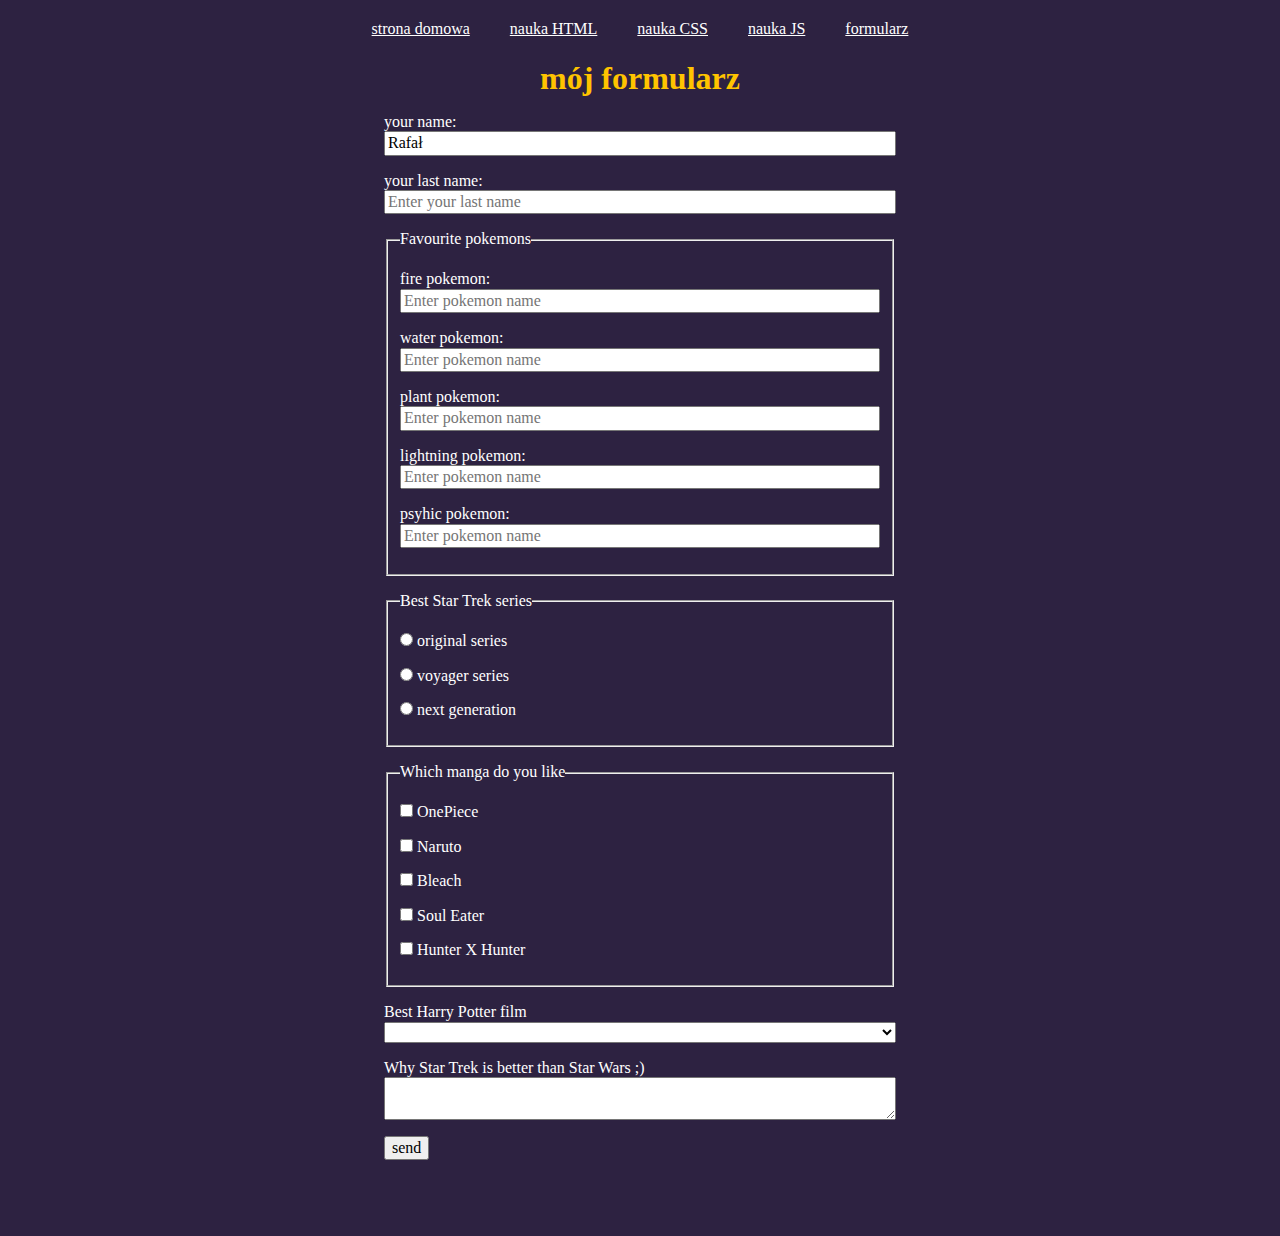
<file: form.html>
<!DOCTYPE html>
<html lang="pl">

<head>
  <meta charset="UTF-8">
  <meta name="viewport" content="width=device-width, initial-scale=1.0">
  <title>Document</title>
  <link href="style.css" rel="stylesheet" type="text/css" />
  <link href="normalize.css" rel="stylesheet" type="text/css" />
</head>

<body class="body__form">

  <header class="navigation">
    <nav class="navigation__content--form navigation__content--js">
      <a class="navigation__link" href="index.html">strona domowa</a>
      <a class="navigation__link" href="nauka-html.html">nauka HTML</a>
      <a class="navigation__link" href="nauka-css.html">nauka CSS</a>
      <a class="navigation__link" href="nauka-js.html">nauka JS</a>
      <a class="navigation__link" href="form.html">formularz</a>
    </nav>
  </header>

  <main class="form__main">
    <h1 class="form__header">mój formularz</h1>
    <form action="https://dev.cotenfrontend.pl" method="post" class="form">
      <p>
        <label class="form__label" for="firstName">your name:</label>
        <input class="form__input" value="Rafał" id="firstName" name="firstName">
      </p>
      <p>
        <label class="form__label">your last name:
          <input class="form__input" placeholder="Enter your last name" id="lastName" name="lastName">
        </label>
      </p>
      <p>
      <fieldset>
        <legend>Favourite pokemons</legend>
        <p>
          <label class="form__label">fire pokemon:
            <input class="form__input" placeholder="Enter pokemon name" id="firePokemon" name="firePokemon">
          </label>
        </p>
        <p>
          <label class="form__label">water pokemon:
            <input class="form__input" placeholder="Enter pokemon name" id="waterPokemon" name="waterPokemon">
          </label>
        </p>
        <p>
          <label class="form__label">plant pokemon:
            <input class="form__input" placeholder="Enter pokemon name" id="plantPokemon" name="plantPokemon">
          </label>
        </p>
        <p>
          <label class="form__label">lightning pokemon:
            <input class="form__input" placeholder="Enter pokemon name" id="lightningPokemon" name="lightningPokemon">
          </label>
        </p>
        <p>
          <label class="form__label">psyhic pokemon:
            <input class="form__input" placeholder="Enter pokemon name" id="psyhicPokemon" name="psyhicPokemon">
          </label>
        </p>
      </fieldset>
    </p>
      <fieldset>
        <legend>Best Star Trek series</legend>
        <p>
          <label class="form__label--aside">
            <input name="bestSTSeries" type="radio" value="original series"> original series
          </label>
        </p>
        <p>
          <label class="form__label--aside">
            <input name="bestSTSeries" type="radio" value="voyager series"> voyager series
          </label>
        </p>
        <p>
          <label class="form__label--aside">
            <input name="bestSTSeries" type="radio" value="next generation series"> next generation
          </label>
        </p>

      </fieldset>
      <p>
      <fieldset>
        <legend>Which manga do you like</legend>
        <p>
          <label class="form__label--aside">
            <input name="manga1" type="checkbox" value="onePiece"> OnePiece
          </label>
        </p>
        <p>
          <label class="form__label--aside">
            <input name="manga2" type="checkbox" value="naruto"> Naruto
          </label>
        </p>
        <p>
          <label class="form__label--aside">
            <input name="manga3" type="checkbox" value="bleach"> Bleach
          </label>
        </p>
        <p>
          <label class="form__label--aside">
            <input name="manga4" type="checkbox" value="soulEater"> Soul Eater
          </label>
        </p>
        <p>
          <label class="form__label--aside">
            <input name="manga5" type="checkbox" value="hunterXhunter"> Hunter X Hunter
          </label>
        </p>

      </fieldset>
      </p>
      <p>
        <label for="formSelect" class="form__label">Best Harry Potter film</label>
        <select name="harryPotterBook" id="formSelect" class="form__select">
          <option value="none"></option>
          <option value="firstBook">Philosopher's stone</option>
          <option value="secondBook">Chamber of secrets</option>
          <option value="thirdBook">Prisoner of Azkaban</option>
          <option value="fourthBook">The Goblet of Fire</option>
          <option value="fiftBook">The Order of the Phoenix</option>
          <option value="sixthBook">The Half-Blood Prince</option>
          <option value="seventhBook">The Deathly Hallows</option>
        </select>
      </p>
      <p>
        <label class="form__label"> Why Star Trek is better than Star Wars ;)
          <textarea name="stBetter"></textarea>
        </label>
      </p>
      <p>
        <input type="submit" value="send">
      </p>
    </form>

  </main>
</body>

</html>
</file>
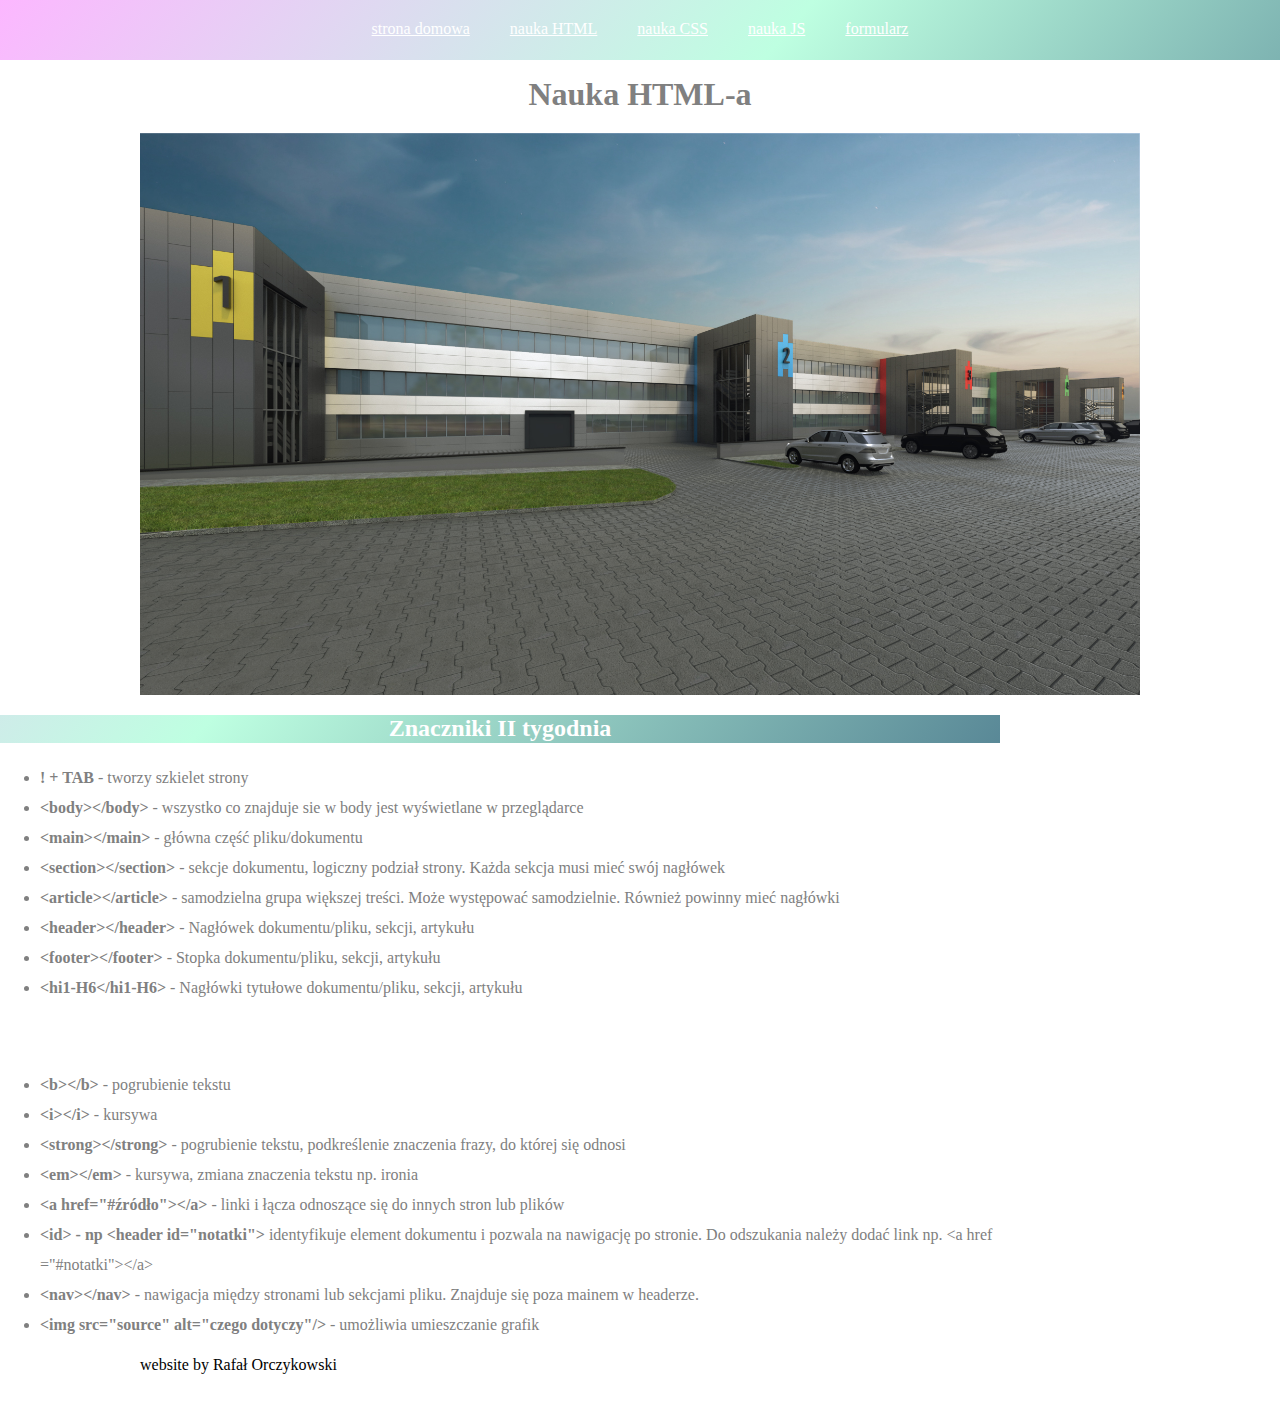
<file: nauka-html.html>
<!DOCTYPE html>
<html lang="pl">
  <head>
    <meta charset="UTF-8" />
    <meta name="viewport" content="width=device-width, initial-scale=1.0" />
    <title>Document</title>
    <link href="style.css" rel="stylesheet" type="text/css" />
    <link href="normalize.css" rel="stylesheet" type="text/css" />
  </head>
  <body>
    <header class="navigation">
      <nav class="navigation__content">
        <a class="navigation__link" href="index.html">strona domowa</a>
        <a class="navigation__link" href="nauka-html.html">nauka HTML</a>
        <a class="navigation__link" href="nauka-css.html">nauka CSS</a>
        <a class="navigation__link" href="nauka-js.html">nauka JS</a>
        <a class="navigation__link" href="form.html">formularz</a>
      </nav>
    </header>

    <header class="header">
      <h1 class="header__tittle">Nauka HTML-a</h1>
      <img
        class="header__image"
        src="przykladowy-obrazek-html.jpg"
        alt="obrazek praca domowa 2"
      />
    </header>

    <main class="main">
      <article class="article__description">
        <h2 class="article__heading">Znaczniki II tygodnia</h2>
        <ul class="article__list">
          <li><b>! + TAB</b> - tworzy szkielet strony</li>
          <li>
            <b>&lt;body>&lt;/body></b> - wszystko co znajduje sie w body jest
            wyświetlane w przeglądarce
          </li>

          <li><b>&lt;main>&lt;/main></b> - główna część pliku/dokumentu</li>
          <li>
            <b>&lt;section>&lt;/section></b> - sekcje dokumentu, logiczny
            podział strony. Każda sekcja musi mieć swój nagłówek
          </li>
          <li>
            <b>&lt;article>&lt;/article></b> - samodzielna grupa większej
            treści. Może występować samodzielnie. Również powinny mieć nagłówki
          </li>
          <li>
            <b>&lt;header>&lt;/header></b> - Nagłówek dokumentu/pliku, sekcji,
            artykułu
          </li>
          <li>
            <b>&lt;footer>&lt;/footer></b> - Stopka dokumentu/pliku, sekcji,
            artykułu
          </li>
          <li>
            <b>&lt;hi1-H6&lt;/hi1-H6></b> - Nagłówki tytułowe dokumentu/pliku,
            sekcji, artykułu
          </li>
        </ul>
      </article>
      <article class="article__description">
        <h2 class="article__heading">Znaczniki III tygodnia</h2>

        <ul class="article__list">
          <li><b>&lt;b>&lt;/b></b> - pogrubienie tekstu</li>
          <li><b>&lt;i>&lt;/i></b> - kursywa</li>
          <li>
            <b>&lt;strong>&lt;/strong></b> - pogrubienie tekstu, podkreślenie
            znaczenia frazy, do której się odnosi
          </li>
          <li>
            <b>&lt;em>&lt;/em></b> - kursywa, zmiana znaczenia tekstu np. ironia
          </li>
          <li>
            <b>&lt;a href="#źródło">&lt;/a></b> - linki i łącza odnoszące się do
            innych stron lub plików
          </li>
          <li>
            <b>&lt;id> - np &lt;header id="notatki"></b> identyfikuje element
            dokumentu i pozwala na nawigację po stronie. Do odszukania należy
            dodać link np. &lt;a href ="#notatki">&lt;/a>
          </li>
          <li>
            <b>&lt;nav>&lt;/nav></b> - nawigacja między stronami lub sekcjami
            pliku. Znajduje się poza mainem w headerze.
          </li>
          <li>
            <b>&lt;img src="source" alt="czego dotyczy"/></b> - umożliwia
            umieszczanie grafik
          </li>
        </ul>
      </article>
    </main>
    <footer class="footer">
      <p class="footer__text">website by Rafał Orczykowski</p>
    </footer>
  </body>
</html>
</file>
<file: style.css>
html {
  height: 100vh;
  box-sizing: border-box;
}

*,*:before,*:after {
  box-sizing: inherit;
}

body{

display:flex;
min-height:100vh;
flex-direction:column;
justify-content:flex-start;
position:relative;
padding-bottom:60px;
background: white;


}



.navigation__content {
  background: rgb(252,183,255);
  background: linear-gradient(130deg, rgba(252,183,255,1) 0%, rgba(190,255,225,1) 40%, rgba(38,76,113,1) 100%);
  background-attachment: fixed;
  width:100%;
  height: 60px;
  padding: 20px;
  top: 0;
  font-size: 16px;
 position: fixed;
 display: flex;
 justify-content: center;
}

.navigation__link {
  color: white;
  height: 25px;
  margin: 0 20px;
}

.header{
  display:flex;
  flex-direction:column;
  align-items:center;
}

.header__tittle {
  color: grey;
  height: 90px;
  padding: 55px 0 0 0;
  display: flex;
  justify-content: center;
}

.header__image {
  display: flex;
  width: 1000px;
}

.article__heading {
  width:1000px;
  background: rgb(252,183,255);
  background: linear-gradient(130deg, rgba(252,183,255,1) 0%, rgba(190,255,225,1) 40%, rgba(38,76,113,1) 100%);
  background-attachment: fixed;
  color: white;
  text-align: center;
}

.article__heading-greeting {
  background: rgb(252,183,255);
  background: linear-gradient(130deg, rgba(252,183,255,1) 0%, rgba(190,255,225,1) 40%, rgba(38,76,113,1) 100%);
  background-attachment: fixed;
  color: white;
  font-size: 24px;
  width: 1000px;
  text-align: center;
}

.article__description {
  color: grey;
  width: 1000px;
  text-align: center;
}

.article__list {
  text-align: left;
  line-height: 30px;
}

.footer {
  display:flex;
  justify-content:center;
  
  
}

.footer__text{
width:1000px;
height: 60px;
  position:absolute;
  bottom:0;
  padding-top:16px;


}

.article{
  display:flex;
  flex-direction:column;
  align-items:center;
}

.form__main{
  display:flex;
  flex-direction:column;
  align-items:center;
}

.navigation__content--form {
  background:#2d2241;
  width:100%;
  height: 60px;
  padding: 20px;
  top: 0;
  font-size: 16px;
 position: fixed;
 display: flex;
 justify-content: center;
}

.form__header{
  color:#ffc400;
  margin:60px 0 0;
}

.form{
  min-width:40%;
color:white;
display:block;
}

.form__label{
  display:flex;
  flex-direction:column;
}

.body__form{
  background:#2d2241;
}

.form__input{
  width:100%;
}

.form__select{
  width:100%;
}
</file>
